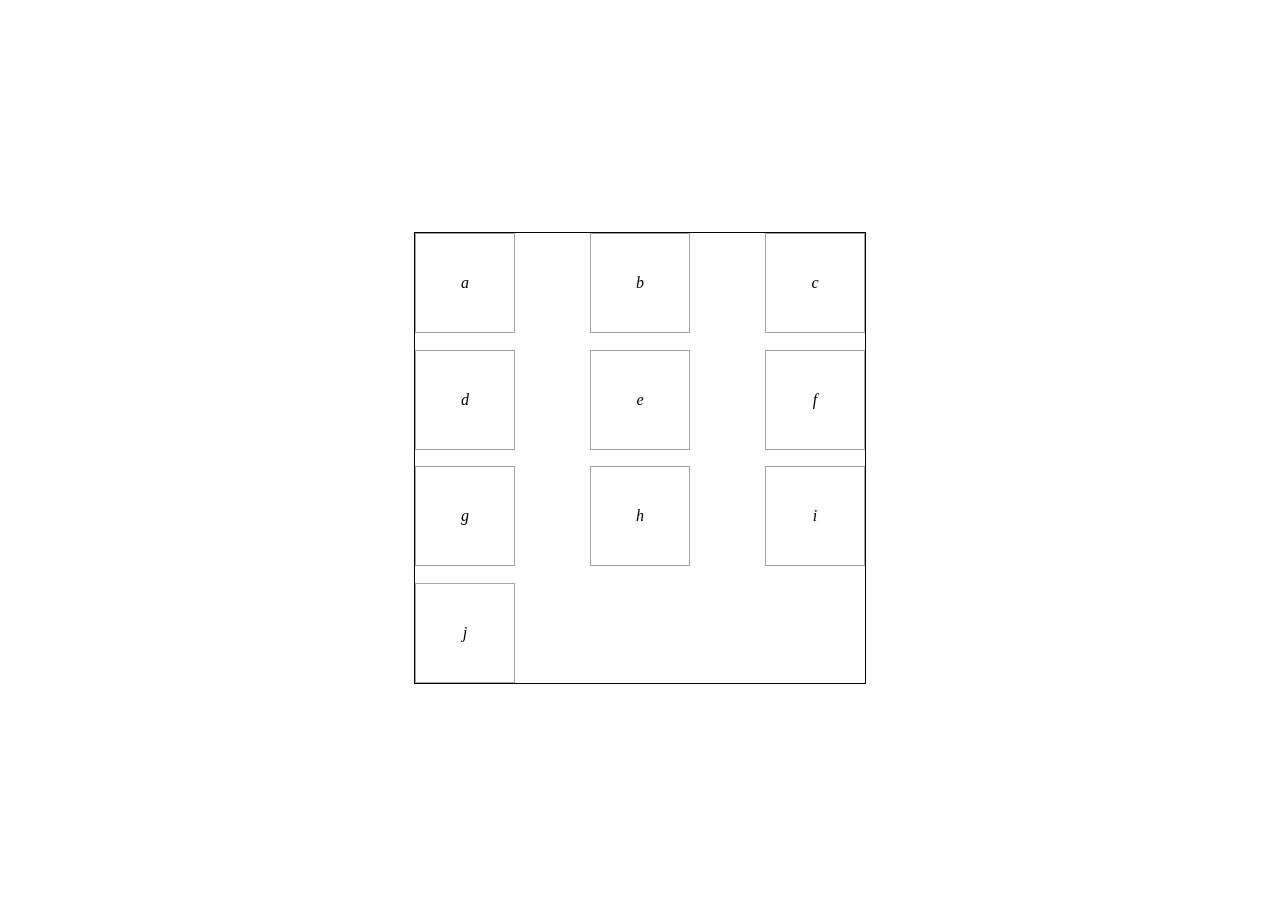
<file: index.html>
<!DOCTYPE html>
<html lang="en">
<head>
    <meta charset="UTF-8">
    <meta name="viewport" content="width=device-width, initial-scale=1.0">
    <title>grids</title>
    <style>
        main{
            display: flex;
            justify-content: center;
            align-items: center;
            height: 100vh;
        }
        
        div#conteiner{
            border: 1px solid black;
            height: 450px;
            width: 450px;
            display: grid;
            grid-template: 100px 100px 100px / 100px 100px 100px;
            grid-auto-rows: 100px;
            grid-auto-columns: 100px;
            gap: 0px;
            place-items: space-between;
            place-content: space-between;
        }

        div.item{
            border: 1px solid rgba(0, 0, 0, 0.356);
            display: flex;
            align-items: center;
            justify-content: center;
            font-style: italic;
        }
    </style>
</head>
<body>

<main>
    
            <div id="conteiner">
    
                <div class="item">a</div>
                <div class="item">b</div>
                <div class="item">c</div>
                <div class="item">d</div>
                <div class="item">e</div>
                <div class="item">f</div>
                <div class="item">g</div>
                <div class="item">h</div>
                <div class="item">i</div>
                <div class="item">j</div>

            </div>
</main>
</body>
</html>
</file>
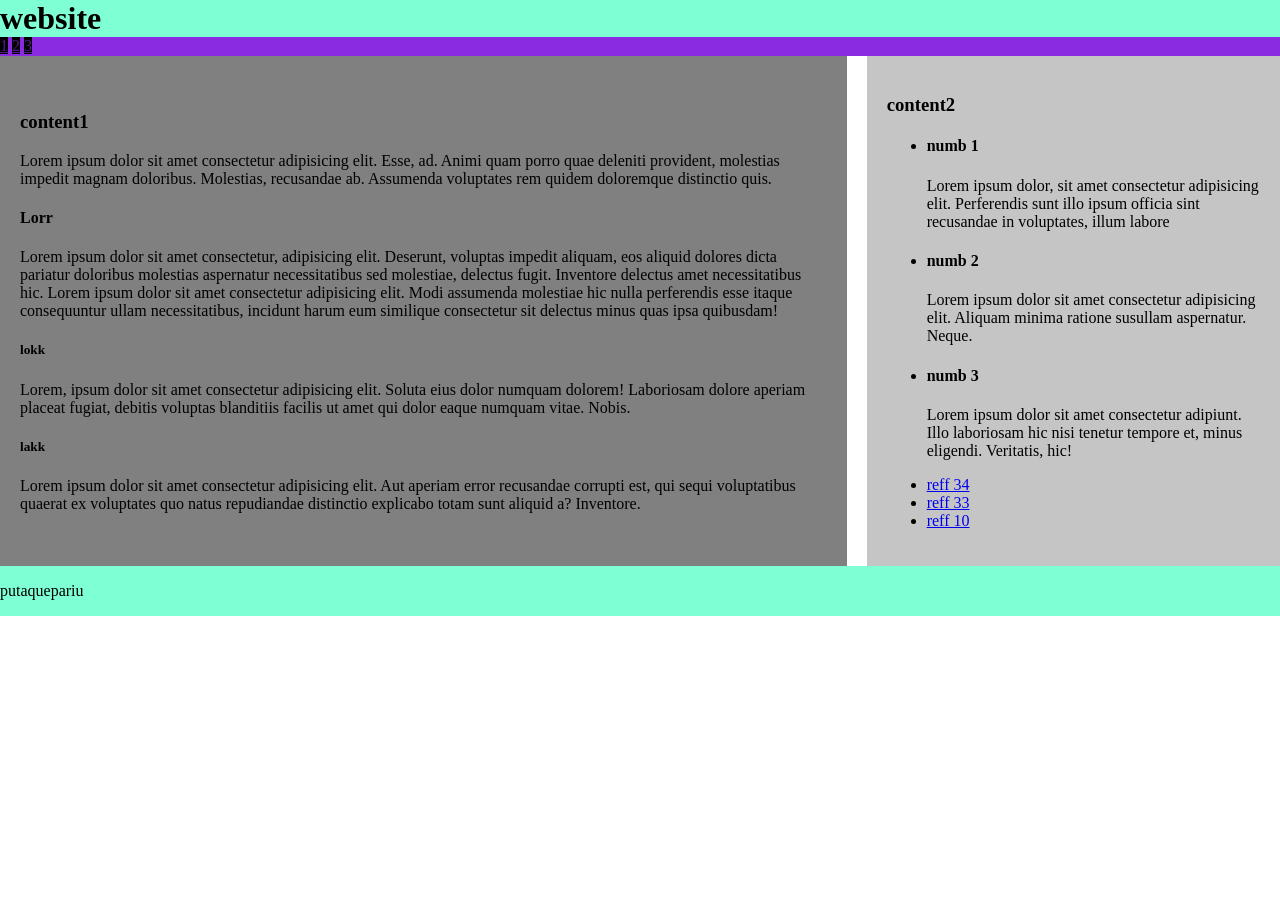
<file: desafio.html>
<!DOCTYPE html>
<html lang="pt-br">
<head>
    <meta charset="UTF-8">
    <meta name="viewport" content="width=device-width, initial-scale=1.0">
    <link rel="stylesheet" href="style.css">
    <title>wbs</title>
</head>
<body>
    <header>
        <h1>website</h1>
        <nav>
            <a href="">1</a>
            <a href="">2</a>
            <a href="">3</a>
        </nav>
    </header>
    <main>
        <section id="sec1">
            <h3>content1</h3>
            <p>Lorem ipsum dolor sit amet consectetur adipisicing elit. Esse, ad. Animi quam porro quae deleniti provident, molestias impedit magnam doloribus. Molestias, recusandae ab. Assumenda voluptates rem quidem doloremque distinctio quis.</p>

            <h4>Lorr</h4>

            <p>Lorem ipsum dolor sit amet consectetur, adipisicing elit. Deserunt, voluptas impedit aliquam, eos aliquid dolores dicta pariatur doloribus molestias aspernatur necessitatibus sed molestiae, delectus fugit. Inventore delectus amet necessitatibus hic. Lorem ipsum dolor sit amet consectetur adipisicing elit. Modi assumenda molestiae hic nulla perferendis esse itaque consequuntur ullam necessitatibus, incidunt harum eum similique consectetur sit delectus minus quas ipsa quibusdam!</p>

            <h5>lokk</h5>

            <p>Lorem, ipsum dolor sit amet consectetur adipisicing elit. Soluta eius dolor numquam dolorem! Laboriosam dolore aperiam placeat fugiat, debitis voluptas blanditiis facilis ut amet qui dolor eaque numquam vitae. Nobis.</p>

            <h5>lakk</h5>

            <p>Lorem ipsum dolor sit amet consectetur adipisicing elit. Aut aperiam error recusandae corrupti est, qui sequi voluptatibus quaerat ex voluptates quo natus repudiandae distinctio explicabo totam sunt aliquid a? Inventore.</p>
        </section>
        <section id="sec2">
            <h3>content2</h3>

            <ul>
                <li> <h4>numb 1</h4>
                    <p>
                        Lorem ipsum dolor, sit amet consectetur adipisicing elit. Perferendis sunt illo ipsum officia sint recusandae in voluptates, illum labore 
                    </p>
                </li>
                <li> <h4>numb 2</h4>
                    Lorem ipsum dolor sit amet consectetur adipisicing elit. Aliquam minima ratione susullam aspernatur. Neque.
                </li>
                <li> <h4>numb 3</h4>
                    <p>Lorem ipsum dolor sit amet consectetur adipiunt. Illo laboriosam hic nisi tenetur tempore et, minus eligendi. Veritatis, hic!</p>
                </li>
            </ul>

            <ul>
                    <li><a href="#">reff 34</a></li>
                    <li><a href="#">reff 33</a></li>
                    <li><a href="#">reff 10</a></li>
            </ul>
            
        </section>
    </main>
    <main class="sicmain">

    </main>
    <footer>
        <p>putaquepariu</p>
    </footer>
</body>
</html>
</file>
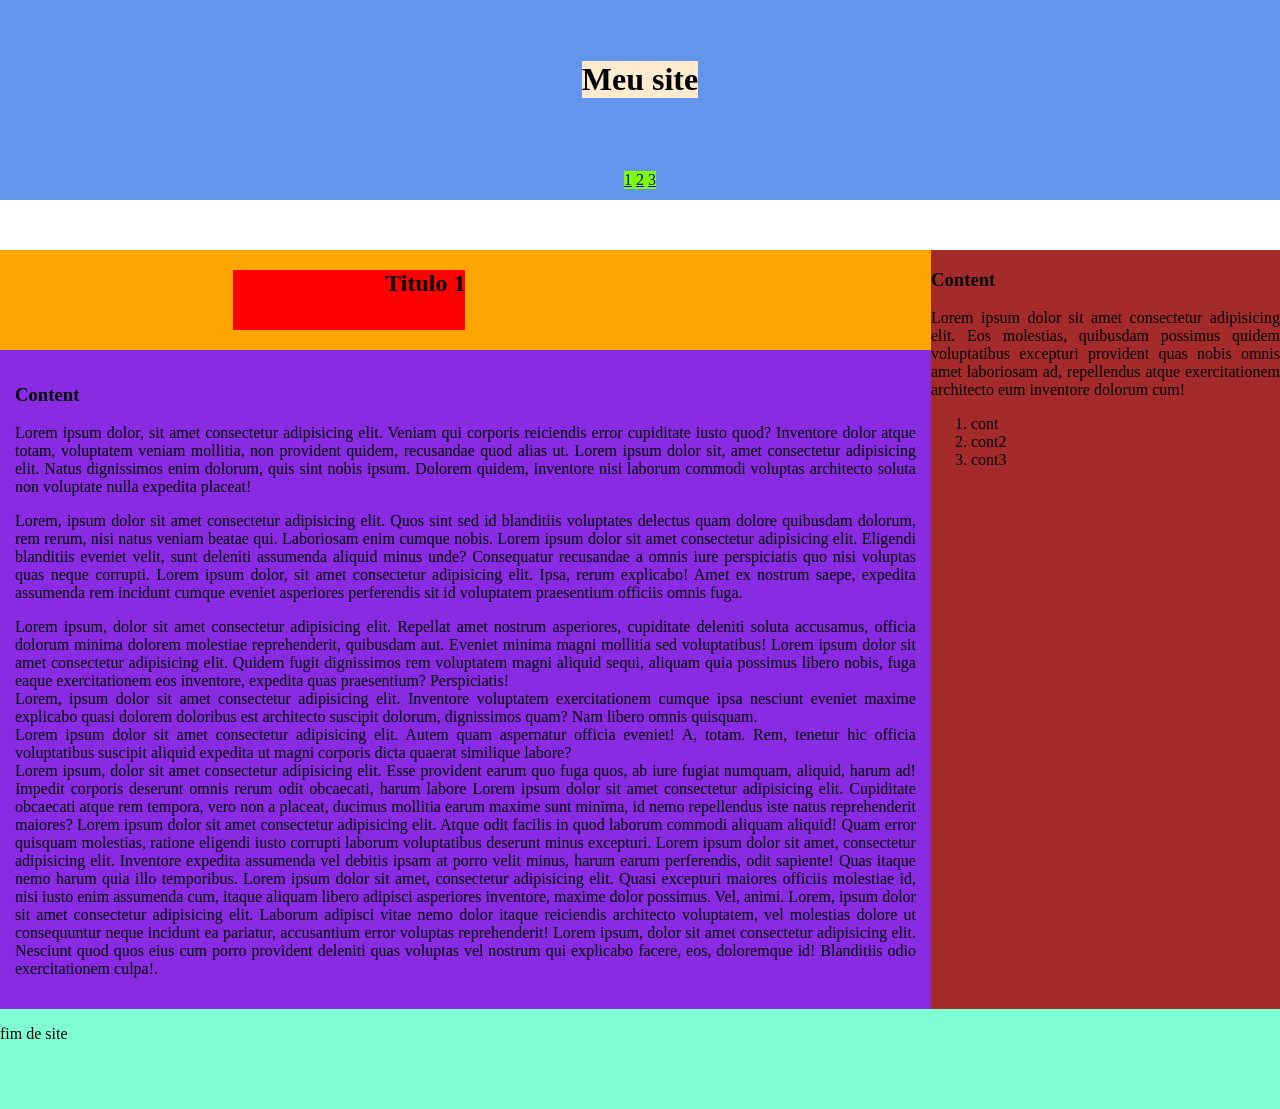
<file: desafio2.html>
<!DOCTYPE html>
<html lang="en">
<head>
    <meta charset="UTF-8">
    <meta name="viewport" content="width=device-width, initial-scale=1.0">
    <link rel="stylesheet" href="style2.css">
    <title>try2</title>
</head>
<body>
    <div id="conteiner">
        <header class="caixa-header">
            <h1>Meu site</h1>
            <nav class="caixa-nav">
                <a href="#">1</a>
                <a href="#">2</a>
                <a href="#">3</a>
            </nav>
        </header>
        
        <main class="caixa-main">
            <h2>Titulo 1</h2>
            <section class="sec1">
                <h3>Content</h3>
                <p>Lorem ipsum dolor, sit amet consectetur adipisicing elit. Veniam qui corporis reiciendis error cupiditate iusto quod? Inventore dolor atque totam, voluptatem veniam mollitia, non provident quidem, recusandae quod alias ut. Lorem ipsum dolor sit, amet consectetur adipisicing elit. Natus dignissimos enim dolorum, quis sint nobis ipsum. Dolorem quidem, inventore nisi laborum commodi voluptas architecto soluta non voluptate nulla expedita placeat!</p>

                <p>Lorem, ipsum dolor sit amet consectetur adipisicing elit. Quos sint sed id blanditiis voluptates delectus quam dolore quibusdam dolorum, rem rerum, nisi natus veniam beatae qui. Laboriosam enim cumque nobis. Lorem ipsum dolor sit amet consectetur adipisicing elit. Eligendi blanditiis eveniet velit, sunt deleniti assumenda aliquid minus unde? Consequatur recusandae a omnis iure perspiciatis quo nisi voluptas quas neque corrupti. Lorem ipsum dolor, sit amet consectetur adipisicing elit. Ipsa, rerum explicabo! Amet ex nostrum saepe, expedita assumenda rem incidunt cumque eveniet asperiores perferendis sit id voluptatem praesentium officiis omnis fuga.</p>

                <p>Lorem ipsum, dolor sit amet consectetur adipisicing elit. Repellat amet nostrum asperiores, cupiditate deleniti soluta accusamus, officia dolorum minima dolorem molestiae reprehenderit, quibusdam aut. Eveniet minima magni mollitia sed voluptatibus! Lorem ipsum dolor sit amet consectetur adipisicing elit. Quidem fugit dignissimos rem voluptatem magni aliquid sequi, aliquam quia possimus libero nobis, fuga eaque exercitationem eos inventore, expedita quas praesentium? Perspiciatis!  <br>Lorem, ipsum dolor sit amet consectetur adipisicing elit. Inventore voluptatem exercitationem cumque ipsa nesciunt eveniet maxime explicabo quasi dolorem doloribus est architecto suscipit dolorum, dignissimos quam? Nam libero omnis quisquam.  <br>Lorem ipsum dolor sit amet consectetur adipisicing elit. Autem quam aspernatur officia eveniet! A, totam. Rem, tenetur hic officia voluptatibus suscipit aliquid expedita ut magni corporis dicta quaerat similique labore?  <br>Lorem ipsum, dolor sit amet consectetur adipisicing elit. Esse provident earum quo fuga quos, ab iure fugiat numquam, aliquid, harum ad! Impedit corporis deserunt omnis rerum odit obcaecati, harum labore Lorem ipsum dolor sit amet consectetur adipisicing elit. Cupiditate obcaecati atque rem tempora, vero non a placeat, ducimus mollitia earum maxime sunt minima, id nemo repellendus iste natus reprehenderit maiores? Lorem ipsum dolor sit amet consectetur adipisicing elit. Atque odit facilis in quod laborum commodi aliquam aliquid! Quam error quisquam molestias, ratione eligendi iusto corrupti laborum voluptatibus deserunt minus excepturi. Lorem ipsum dolor sit amet, consectetur adipisicing elit. Inventore expedita assumenda vel debitis ipsam at porro velit minus, harum earum perferendis, odit sapiente! Quas itaque nemo harum quia illo temporibus. Lorem ipsum dolor sit amet, consectetur adipisicing elit. Quasi excepturi maiores officiis molestiae id, nisi iusto enim assumenda cum, itaque aliquam libero adipisci asperiores inventore, maxime dolor possimus. Vel, animi. Lorem, ipsum dolor sit amet consectetur adipisicing elit. Laborum adipisci vitae nemo dolor itaque reiciendis architecto voluptatem, vel molestias dolore ut consequuntur neque incidunt ea pariatur, accusantium error voluptas reprehenderit! Lorem ipsum, dolor sit amet consectetur adipisicing elit. Nesciunt quod quos eius cum porro provident deleniti quas voluptas vel nostrum qui explicabo facere, eos, doloremque id! Blanditiis odio exercitationem culpa!.</p>
            </section>
            <section class="sec2">
                <h3>Content</h3>
                <p>Lorem ipsum dolor sit amet consectetur adipisicing elit. Eos molestias, quibusdam possimus quidem voluptatibus excepturi provident quas nobis omnis amet laboriosam ad, repellendus atque exercitationem architecto eum inventore dolorum cum!</p>

                <ol>
                    <li>cont</li>
                    <li>cont2</li>
                    <li>cont3</li>
                </ol>
            </section>
        </main>
        <footer class="caixa-footer">
            <p>fim de site</p>
        </footer>
    </div>
</body>
</html>
</file>
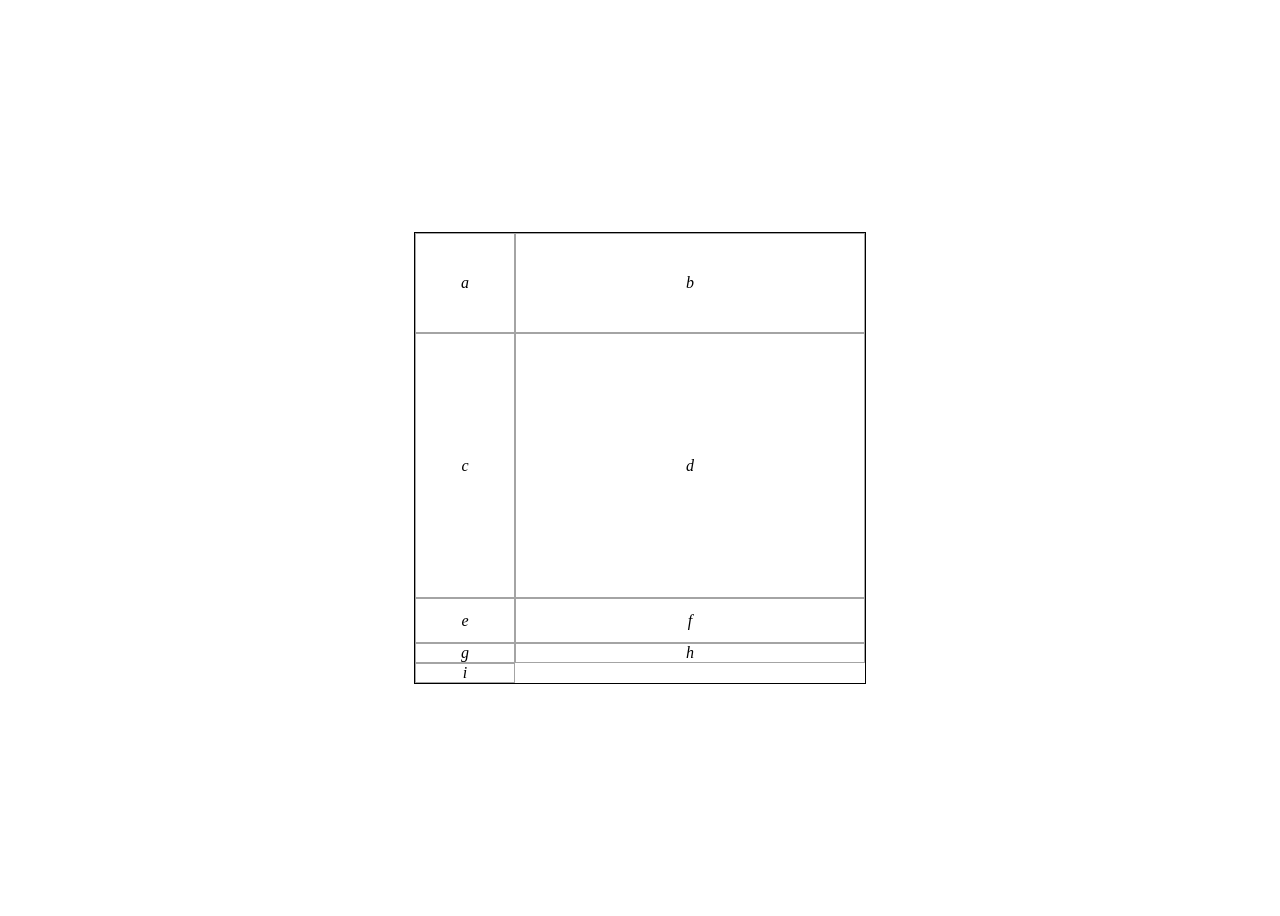
<file: index2.html>
<!DOCTYPE html>
<html lang="en">
<head>
    <meta charset="UTF-8">
    <meta name="viewport" content="width=device-width, initial-scale=1.0">
    <title>grids</title>
    <style>
        main{
            display: flex;
            justify-content: center;
            align-items: center;
            height: 100vh;
        }
        
        div#conteiner{
            border: 1px solid black;
            height: 450px;
            width: 450px;
            display: grid;
            grid-template: repeat(1, 100px) 1fr 10% / repeat(1, 100px) 2fr;
            grid-auto-rows: auto;
            grid-auto-columns: auto;
            gap: 0px;
            place-items: space-between;
            place-content: space-between;
        }

        div.item{
            border: 1px solid rgba(0, 0, 0, 0.356);
            display: flex;
            align-items: center;
            justify-content: center;
            font-style: italic;
        }
    </style>
</head>
<body>

<main>
    
            <div id="conteiner">
    
                <div class="item">a</div>
                <div class="item">b</div>
                <div class="item">c</div>
                <div class="item">d</div>
                <div class="item">e</div>
                <div class="item">f</div>
                <div class="item">g</div>
                <div class="item">h</div>
                <div class="item">i</div>
            </div>
</main>
</body>
</html>
</file>
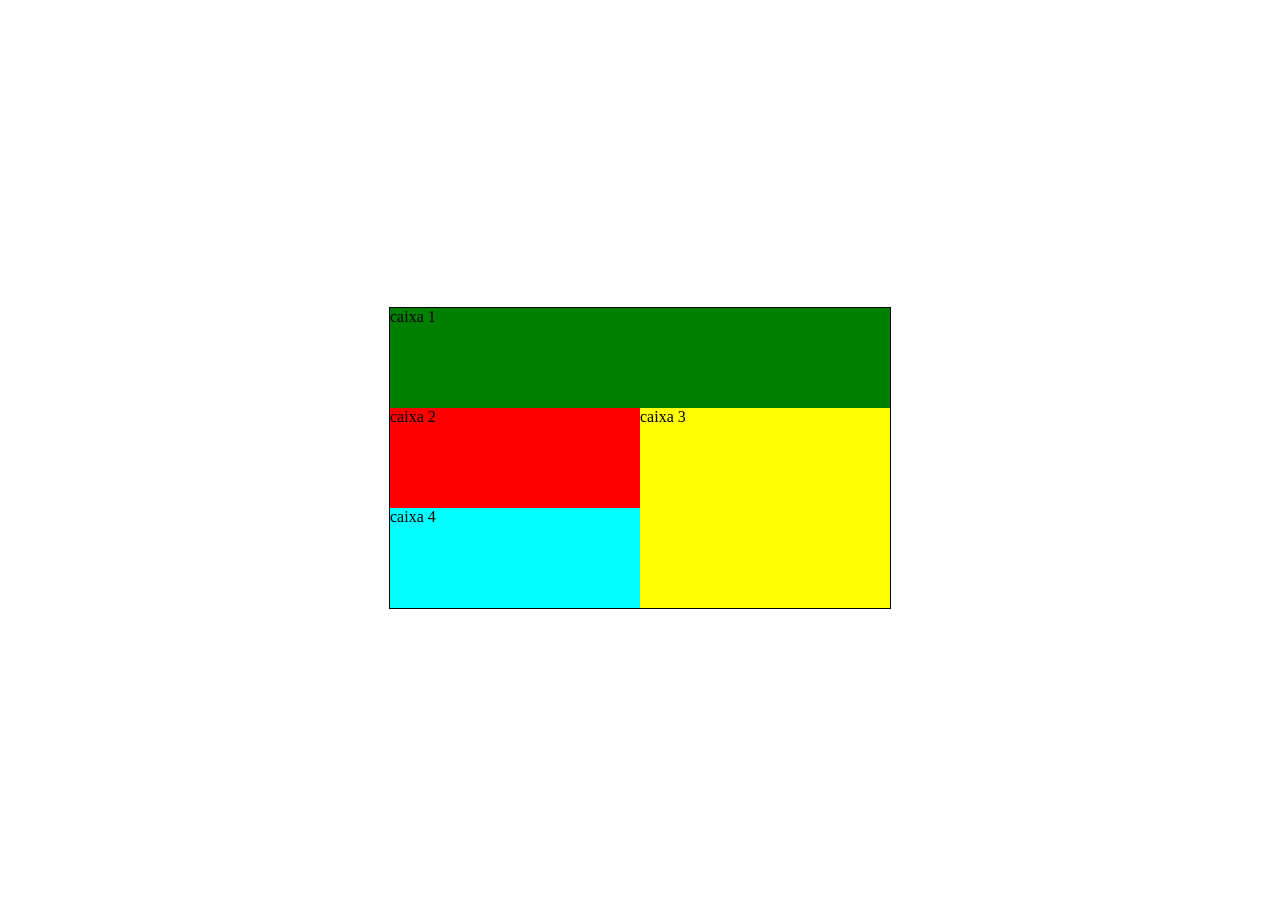
<file: index3.html>
<!DOCTYPE html>
<html lang="en">
<head>
    <meta charset="UTF-8">
    <meta name="viewport" content="width=device-width, initial-scale=1.0">
    <title>Document</title>
    <style>

        main{
            display: flex;
            justify-content: center;
            align-items: center;
            height: 100vh;
        }

        div#conteiner{
            display: grid;
            grid-template-columns: repeat(4, 1fr);
            grid-template-rows: repeat(3, 100px);
            width: 500px;
            border: 1px solid black;
        }

        .c1{
            grid-row: 1/2;
            grid-column: 1/5;
            background-color: green;
        }
        
        .c2{
            grid-row: 2/3;
            grid-column: 1/3;
            background-color: red;
        }
        .c3{
            grid-row: 2/5;
            grid-column: 3/5;
            background-color: yellow;
        }
        .c4{
            
            grid-row: 3/5;
            grid-column: 1/3;
            background-color: aqua;
        }

    </style>
</head>
<body>
    <main>
            <div id="conteiner">
    
                <div class="c1">caixa 1</div>
                <div class="c2">caixa 2</div>
                <div class="c3">caixa 3</div>
                <div class="c4">caixa 4</div>

            </div>
</main>
</body>
</html>
</file>
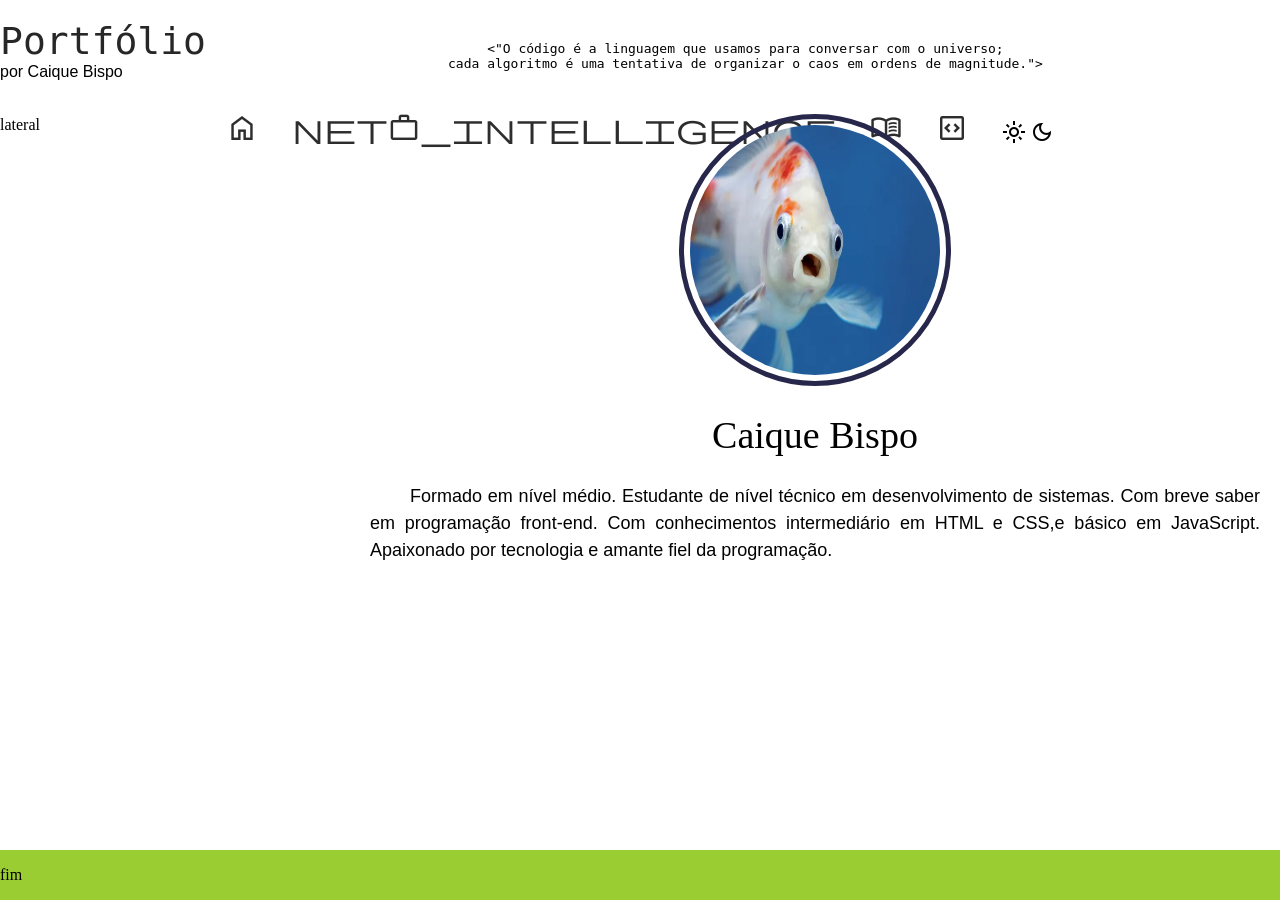
<file: portfolio.html>
<!DOCTYPE html>
<html lang="en">
<head>
    <meta charset="UTF-8">
    <meta name="viewport" content="width=device-width, initial-scale=1.0">
    <link rel="stylesheet" href="portfolio.css">
    <link rel="stylesheet" href="https://fonts.googleapis.com/css2?family=Material+Symbols+Outlined:opsz,wght,FILL,GRAD@30..48,500..700,0..1,-50..200" />
    <script src="script.js"></script>
    <title>Meu Portal</title>
</head>
<body>
    
</body>
</html>
<body>
    <div class="conteiner">
        <header class="header">
            <h1><a href="portfolio.html"><code>Portfólio</code></a>
            </h1>
            <p>por Caique Bispo</p>
        </header>
        <nav class="nav">

            <code class="code"><"O código é a linguagem que usamos para conversar com o universo; <br> cada algoritmo é uma tentativa de organizar o caos em ordens de magnitude."></code>
            
            <a href="#" class="casa">Home</a>
            <a href="#" class="cerebro">Skills</a>
            <a href="#" class="livro">Formação</a>
            <a href="#" class="codigo">Projetos</a>
            <span class="material-symbols-outlined"><a href="">home</a></span>
            <span class="material-symbols-outlined"><a href="">network_intelligence</a></span>
            <span class="material-symbols-outlined"><a href="">menu_book</a></span>
            <span class="material-symbols-outlined"><a href="">code_blocks</a></span>
            <span class="material-symbols-outlined" id="modo-claro">light_mode</span>
            <span class="material-symbols-outlined" id="modo-dark">dark_mode</span>
            
        </nav>
        <aside class="aside">
            <section>
            <p>lateral</p>
            </section>
        </aside>
        <main class="main">
            <section>
            <img src="peixe.webp" alt="">
                <h1>Caique Bispo</h1>
                <p>Formado em nível médio. Estudante de nível técnico em desenvolvimento de sistemas. Com breve saber em programação front-end. Com conhecimentos intermediário em HTML e CSS,e básico em JavaScript. Apaixonado por tecnologia e amante fiel da programação.</p>
            </section>
        </main>
        <footer class="footer">
            <p>fim</p>
        </footer>
    </div>

    
</body>
</html>
</file>
<file: style.css>
@charset "UTF-8";

body{
    margin: 0px;

}

header{
    display: grid;
    grid-template: repeat(3, 1fr) / repeat(1, 1fr);
    
}

h1{
    margin: 0px;
    grid-area: 1 / 1 / 3 / 2;
    background-color: aquamarine;
    height: ;
}

nav{
    grid-area: 3 / 1 / 4 / 3;
    background-color: blueviolet;
    height: 100%;
    margin: 0px;
}

header > nav > a{
    background-color: black;
}

main{
    display: grid;
    grid-template: repeat(2, 1fr) / repeat(3, 1fr);
    column-gap: 20px;
    
}

section#sec1{
    grid-area: 1 / 1 / 3 / 3;
    background-color: gray;
    padding: 20px;
    place-content: center center;
    place-items: center center;
}

section#sec2{
    grid-area: 1 / 3 / 3 / 3;
    background-color: rgba(128, 128, 128, 0.459);
    padding: 20px;
    place-content: center center;
    place-items: center center;
}



footer{
    display: grid;
    grid-template: auto / auto;
    background-color: aquamarine;
    position: sticky;
    bottom: 0; 
    width: 100%;
    
}
</file>
<file: style2.css>
@charset "UTF-8";

body{
    padding: 0;
    margin: 0;
}

#conteiner{
    display: grid;
    grid-template: 150px 100px repeat(2, 1fr)  100px / repeat(5, 1fr);
    height: 100vh;
    width: 100vw;
}

.caixa-header{
    grid-area: 1 / 1 / 6 / 6;
    display: grid;
    grid-template: repeat(4, 1fr) / repeat(3, 1fr);
    height: 200px;
    width: 100vw;
    place-items: center;
    background-color: cornflowerblue;
}

h1{
    grid-area: 2 / 1 / 3 / 4;
    background-color: blanchedalmond;
    
}

.caixa-nav{
    grid-area: 4 / 2 / 4 / 3;
    background-color: chartreuse;
}

.caixa-main{
    display: grid;
    grid-template: 100px repeat(2, 1fr) / repeat(4, 1fr) 1.5fr;
    grid-area: 3 / 1 / 3 / 6;
    background-color: orange;
}

h2{
    grid-area: 1 / 2 / 1 / 2;
    text-align: end;
    background-color: rgb(255, 0, 0);
}

.sec1{
    grid-area: 2 / 1 / 6 / 5;
    background-color: rgb(137, 43, 226);
    padding: 15px;
}

p{
    text-align: justify;
}

.sec2{
    grid-area: 1 / 5 / 6 / 6;
    background-color: rgb(165, 42, 42);
}

.caixa-footer{
    grid-area: 5 / 1 / 6 / 6;
    background-color: rgb(127, 255, 212);
    
}
</file>
<file: portfolio.css>
@charset "UTF-8";



body{
    padding: 0;
    margin: 0;
    
}

div.conteiner{
    width: 100vw;
    height: 100vh;
    display: grid;
    grid-template: 100px 60px repeat(2, 1fr) 50px / 350px repeat(3, 1fr);
}

.header{
    grid-area: 1 / 1 / 2 / 6;
    place-content: center center;
    place-items: center center;
}

h1{
    font-weight: 500;
    font-size: 38px;
    margin: 0;
}

h1 > a{
    text-decoration: none;
    color: rgba(0, 0, 0, 0.849);
}

header > p{
    font-family: 'Gill Sans', 'Gill Sans MT', Calibri, 'Trebuchet MS', sans-serif;
    font-size: medium;
    margin: 0;
}

.nav{
    grid-area: 2 / 1 / 3 / 5;
    text-align: center;
    place-content: center;
}

.code{
    position: absolute;
    top: 4.5%;
    left: 35%;
    display: none;
}

nav > a{
    font-family: 'Gill Sans', 'Gill Sans MT', Calibri, 'Trebuchet MS', sans-serif;
    text-decoration: none;
    color: black;
    margin-right: 2em;
    font-size: large;
}
span > a{
    text-decoration: none;
    margin-right: 30px;
    font-size: xx-large;
    color: rgba(0, 0, 0, 0.822);
}

.casa{
    display: none;
    text-decoration: none;
}

.cerebro{
    display: none;
}

.livro{
    display: none
}

.codigo{
    display: none
}

body#modo-dark{
    color: black;
}


.aside{
    grid-area: 2 / 1 / 5 / 2;
    display: none;
}

.main{
    grid-area: 3 / 1 / 5 / 5;
}

main > section > img{
    aspect-ratio: 1/1;
    width: 250px;
    border-radius: 100%;
    outline: 5px solid rgb(39, 39, 75);
    overflow: hidden;
    border: 6px solid rgba(0, 0, 0, 0);
    display: block;
    margin: auto;
    margin-bottom: 2em;
    margin-top: 1.2em;
}

main > section > h1{
    text-align: center;
    
}

main > section > p{
    text-align: justify;
    line-height: 1.5em;
    font-family: 'Gill Sans', 'Gill Sans MT', Calibri, 'Trebuchet MS', sans-serif;
    font-size: large;
    display: block;
    text-indent: 40px;
    padding: 8px 20px 0 20px;
} 

.footer{
    grid-area: 5 / 1 / 6 / 6;
    background-color: yellowgreen;
}



@media screen and (min-width: 880px) {
    .aside{
        display: grid;
    }

    .main{
        grid-area: 2 / 2 / 5 / 6;
    }

   .code{
    display: block;
   }
}
</file>
